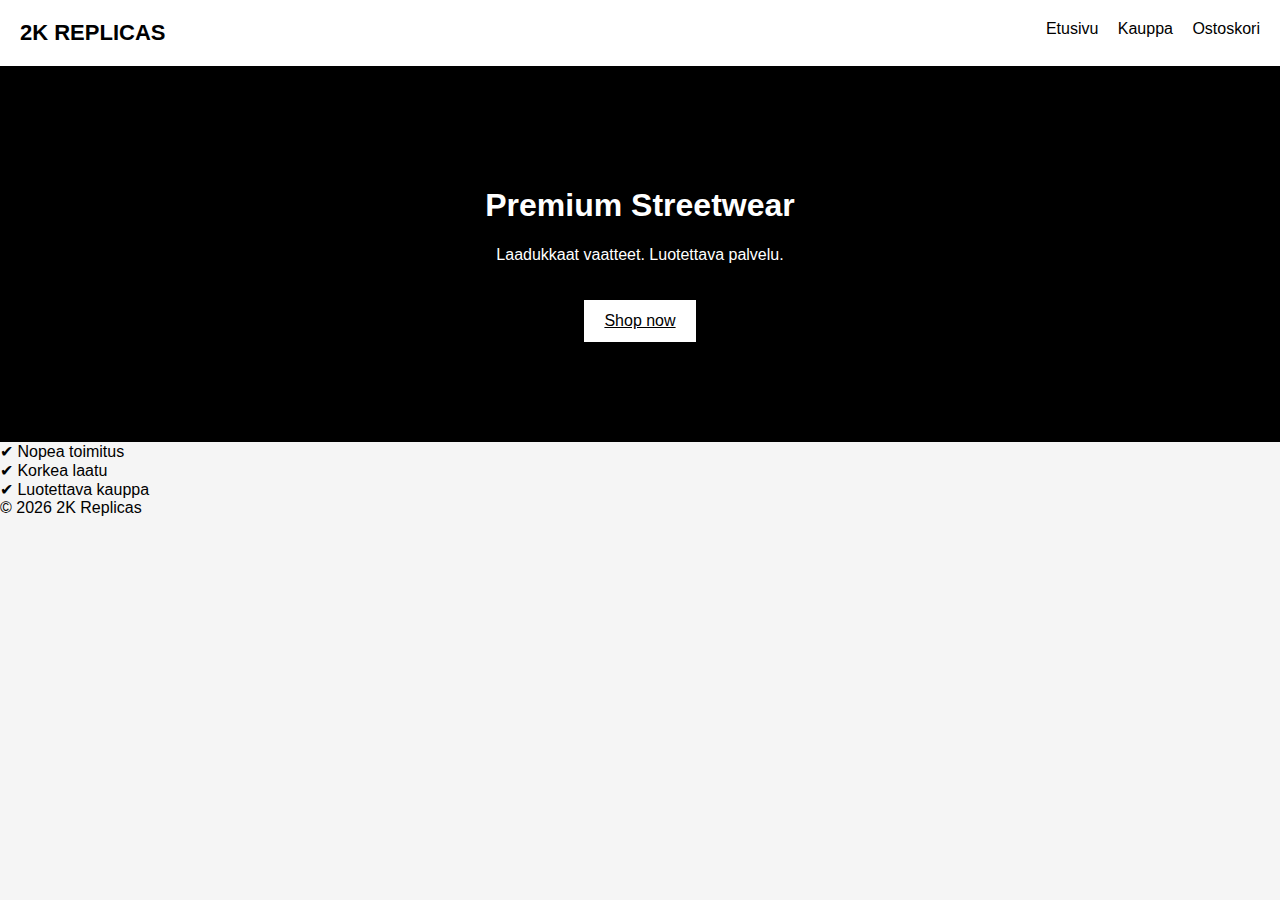
<file: index.html>
<!DOCTYPE html>
<html lang="fi">
<head>
  <meta charset="UTF-8" />
  <meta name="viewport" content="width=device-width, initial-scale=1.0"/>
  <title>2K Replicas</title>
  <link rel="stylesheet" href="style.css">
</head>
<body>

<header class="navbar">
  <div class="logo">2K REPLICAS</div>
  <nav>
    <a href="index.html">Etusivu</a>
    <a href="shop.html">Kauppa</a>
    <a href="cart.html">Ostoskori</a>
  </nav>
</header>

<section class="hero">
  <h1>Premium Streetwear</h1>
  <p>Laadukkaat vaatteet. Luotettava palvelu.</p>
  <a href="shop.html" class="btn">Shop now</a>
</section>

<section class="features">
  <div>✔ Nopea toimitus</div>
  <div>✔ Korkea laatu</div>
  <div>✔ Luotettava kauppa</div>
</section>

<footer>
  © 2026 2K Replicas
</footer>

</body>
</html>
</file>
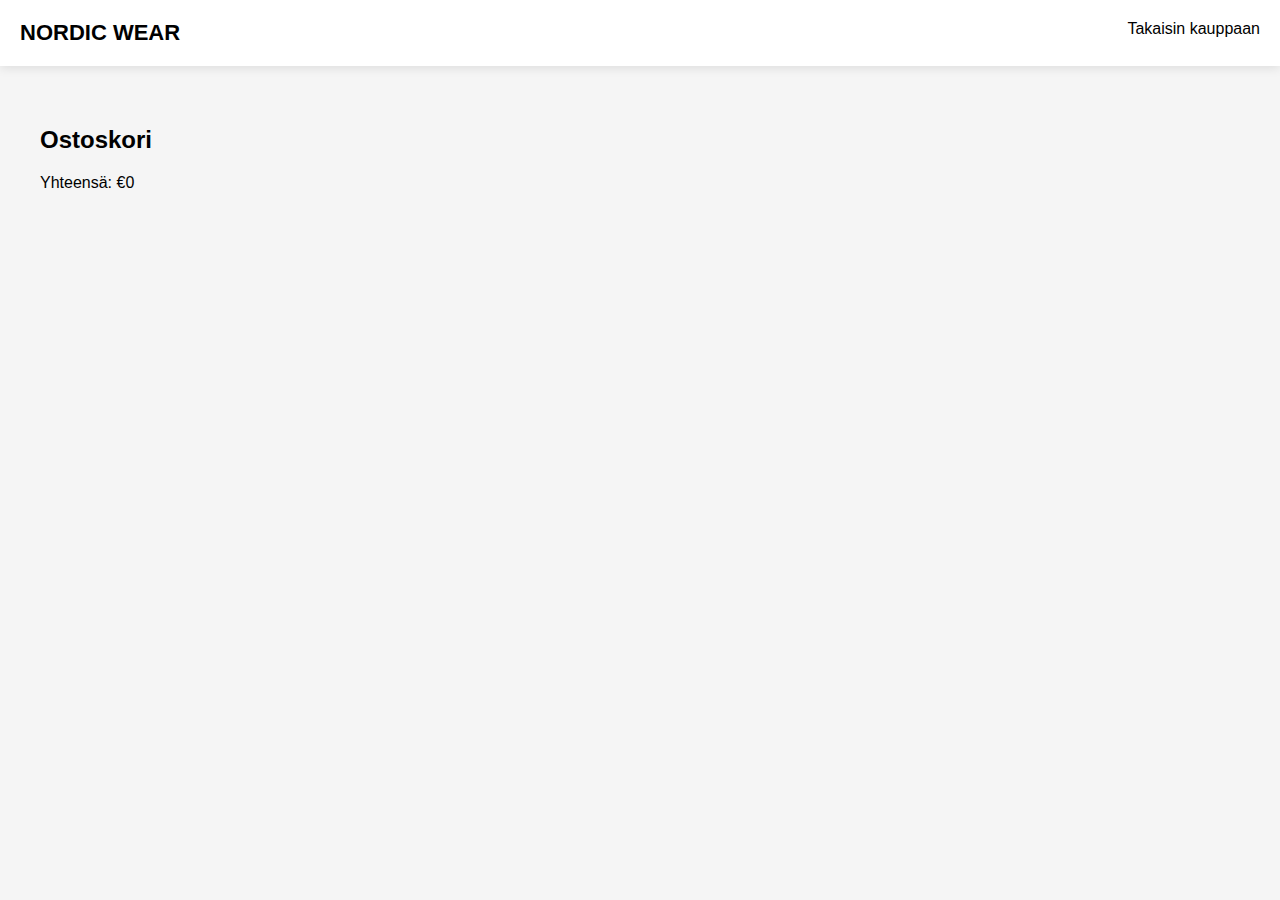
<file: cart.html>
<!DOCTYPE html>
<html lang="fi">
<head>
  <meta charset="UTF-8">
  <title>Ostoskori</title>
  <link rel="stylesheet" href="style.css">
</head>
<body>

<header>
  <div class="logo">NORDIC WEAR</div>
  <nav>
    <a href="shop.html">Takaisin kauppaan</a>
  </nav>
</header>

<section class="cart">
  <h2>Ostoskori</h2>
  <ul id="cart-items"></ul>
  <p id="total"></p>
</section>

<script src="script.js"></script>
</body>
</html>
</file>
<file: style.css>
body {
  margin: 0;
  font-family: Arial, sans-serif;
  background: #f5f5f5;
}

header {
  background: white;
  padding: 20px;
  display: flex;
  justify-content: space-between;
  box-shadow: 0 2px 10px rgba(0,0,0,0.1);
}

.logo {
  font-weight: bold;
  font-size: 22px;
}

nav a, nav button {
  margin-left: 15px;
  text-decoration: none;
  color: black;
}

.hero {
  background: black;
  color: white;
  padding: 100px;
  text-align: center;
}

.btn {
  background: white;
  color: black;
  padding: 12px 20px;
  display: inline-block;
  margin-top: 20px;
}

.products {
  display: grid;
  grid-template-columns: repeat(auto-fit, minmax(250px,1fr));
  gap: 30px;
  padding: 40px;
}

.product {
  background: white;
  padding: 20px;
  text-align: center;
}

.product img {
  width: 100%;
  height: 300px;
  object-fit: cover;
}

.cart {
  padding: 40px;
}
</file>
